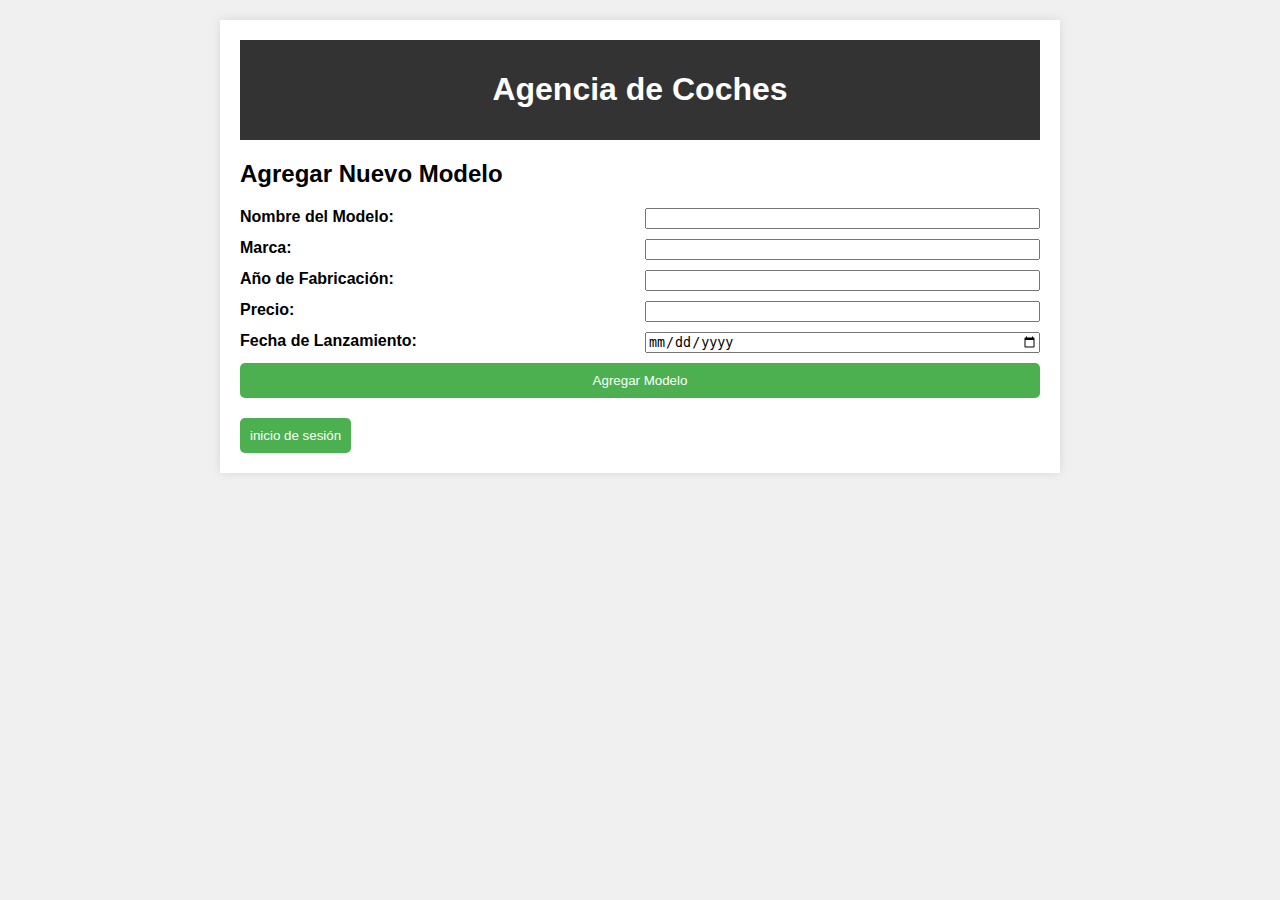
<file: index.html>
<!DOCTYPE html>
<html lang="es">
<head>
    <meta charset="UTF-8">
    <meta name="viewport" content="width=device-width, initial-scale=1.0">
    <link rel="stylesheet" href="style.css">
    <title>Agencia de Coches</title>
</head>
<body>
    <div class="container">
        <header>
            <h1>Agencia de Coches</h1>
        </header>

        <!-- Formulario para agregar un nuevo modelo de coche -->
        <section id="addForm" class="form-container">
            <h2>Agregar Nuevo Modelo</h2>
            <form id="carForm">
                <label for="modelName">Nombre del Modelo:</label>
                <input type="text" id="modelName" required>

                <label for="brand">Marca:</label>
                <input type="text" id="brand" required>

                <label for="year">Año de Fabricación:</label>
                <input type="number" id="year" min="1900" max="2099" required>

                <label for="price">Precio:</label>
                <input type="number" id="price" min="0" required>

                <label for="releaseDate">Fecha de Lanzamiento:</label>
                <input type="date" id="releaseDate" required>

                <button type="button" onclick="addModel()">Agregar Modelo</button>
            </form>
        </section>

        <!-- Lista de modelos de coches -->
        <section id="carList" class="list-container">
            <h2>Lista de Modelos</h2>
            <!-- Aquí se mostrará la lista de modelos -->
        </section>

        <!-- Botón para ir a la página de inicio de sesión -->
        <button onclick="redirectToLogin()">inicio de sesión</button>
    </div>

    <script src="script.js"></script>

    <script>
        // Esta función redirige a la página de login.html al hacer clic en el botón
        function redirectToLogin() {
            window.location.href = 'login.html';
        }
    </script>
</body>
</html>
</file>
<file: style.css>
body {
    font-family: 'Arial', sans-serif;
    margin: 0;
    padding: 0;
    background-color: #f0f0f0;
}

.container {
    max-width: 800px;
    margin: 20px auto;
    background-color: #fff;
    padding: 20px;
    box-shadow: 0 0 10px rgba(0, 0, 0, 0.1);
}

header {
    text-align: center;
    background-color: #333;
    color: #fff;
    padding: 10px;
}

form {
    display: grid;
    grid-template-columns: 1fr 1fr;
    gap: 10px;
}

label {
    font-weight: bold;
}

button {
    grid-column: span 2;
    background-color: #4caf50;
    color: #fff;
    padding: 10px;
    border: none;
    border-radius: 5px;
    cursor: pointer;
}

button:hover {
    background-color: #45a049;
}

.list-container {
    margin-top: 20px;
}

.model-item {
    border: 1px solid #ddd;
    border-radius: 5px;
    margin-bottom: 10px;
    padding: 10px;
}

.model-item button {
    background-color: #f44336;
    color: #fff;
    padding: 5px;
    border: none;
    border-radius: 3px;
    cursor: pointer;
    margin-top: 5px;
}

.model-item button:hover {
    background-color: #d32f2f;
}
</file>
